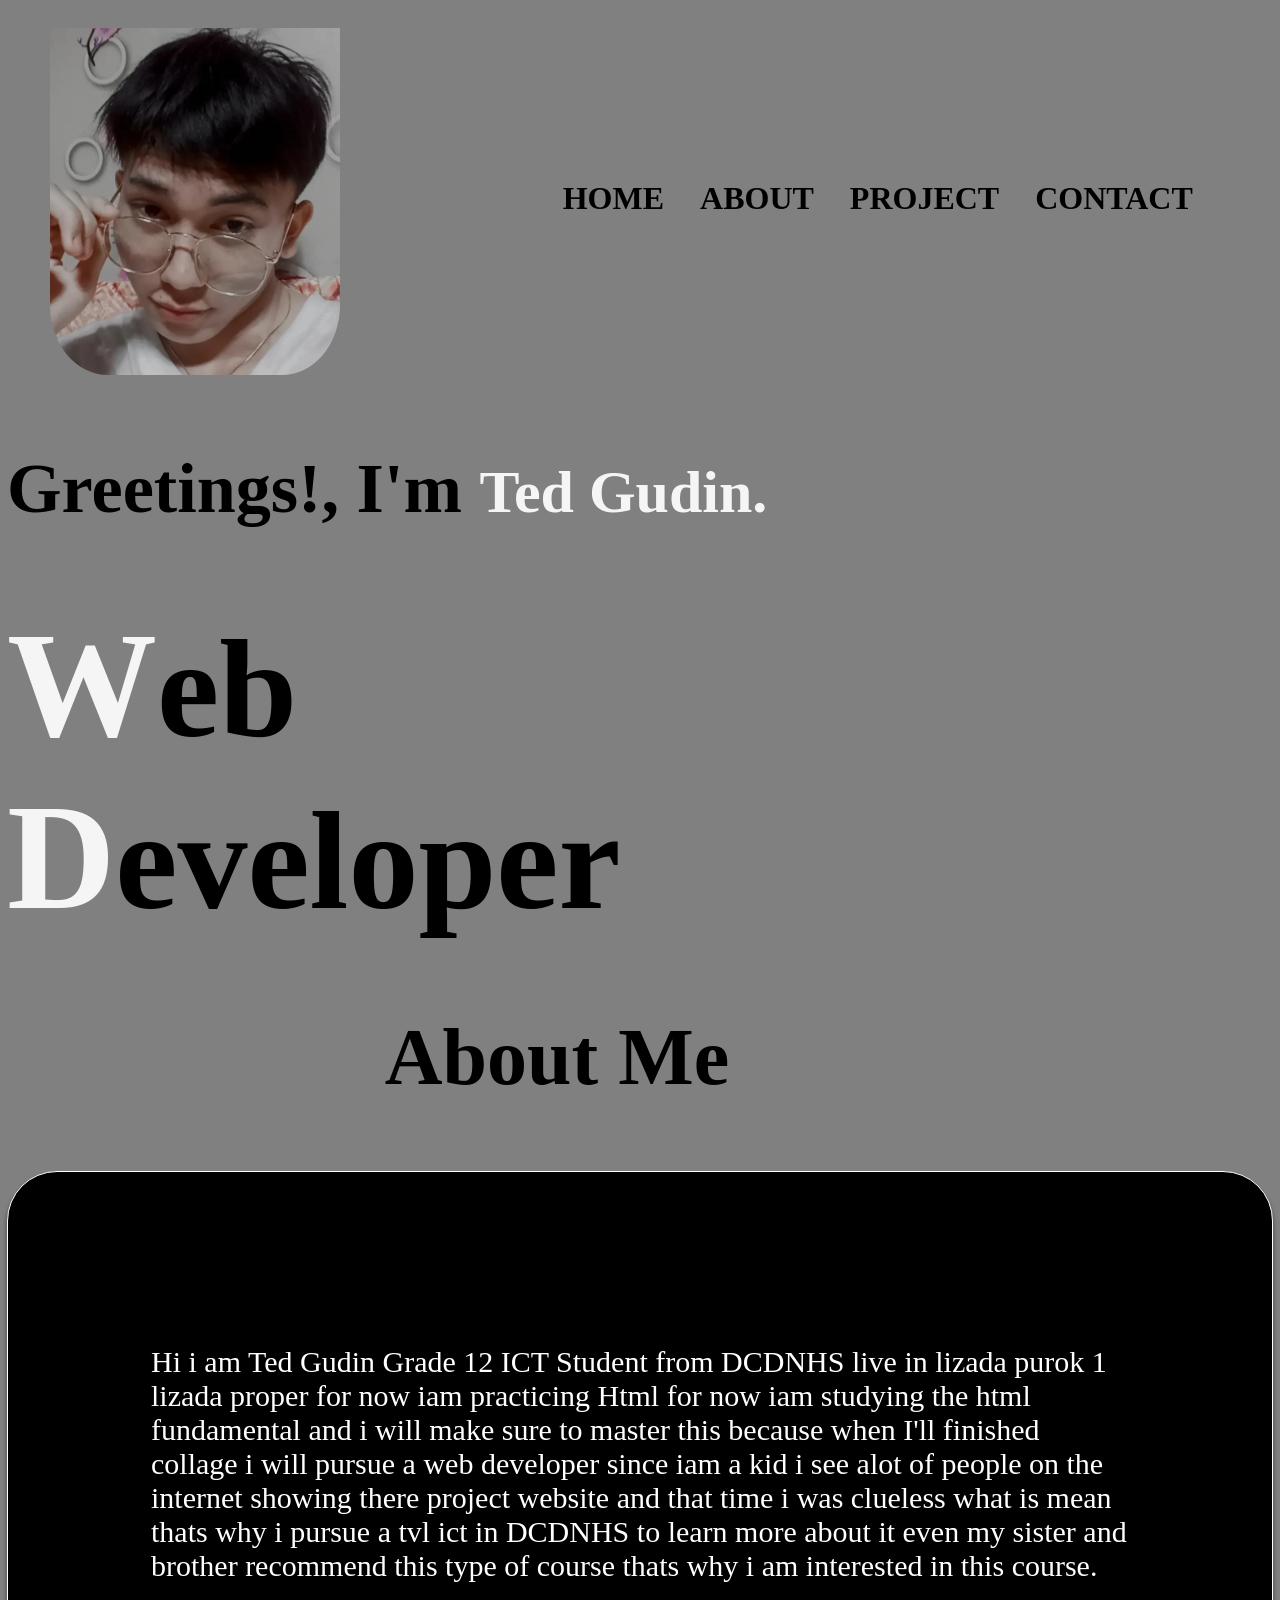
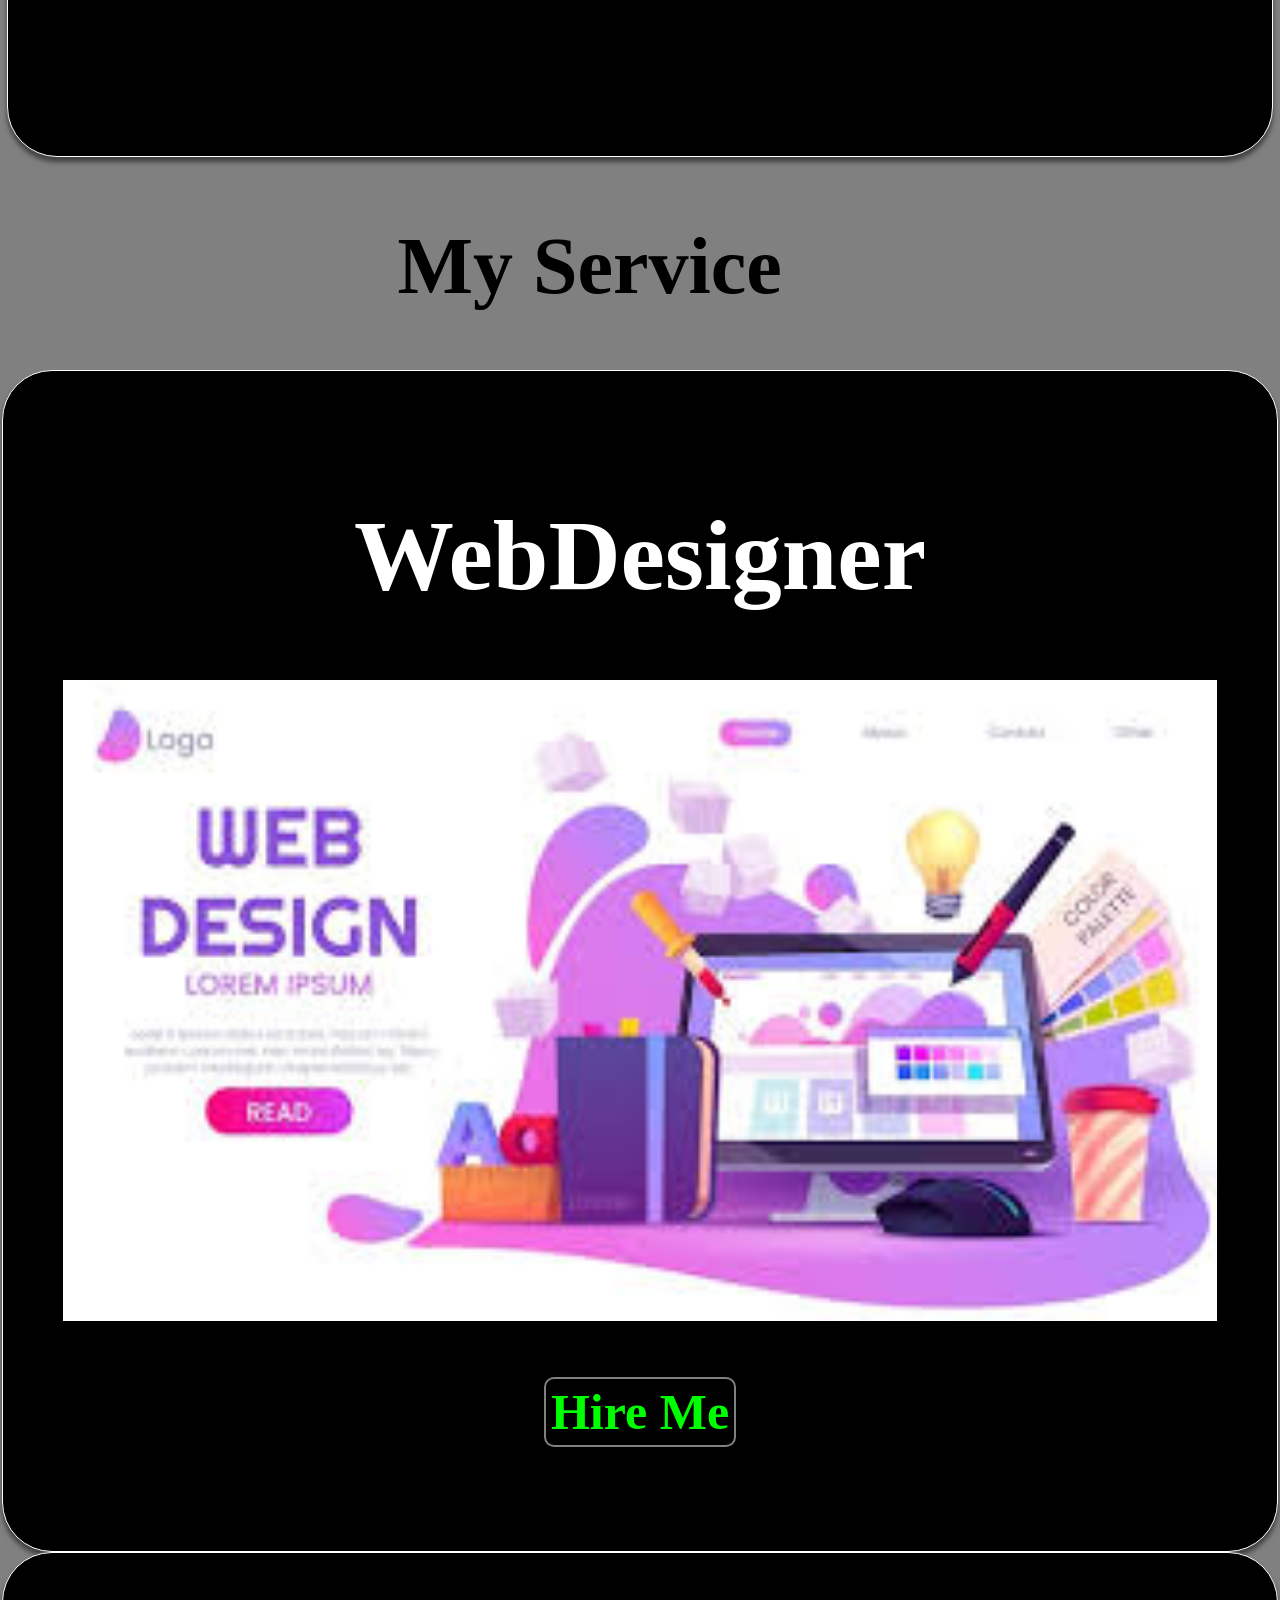
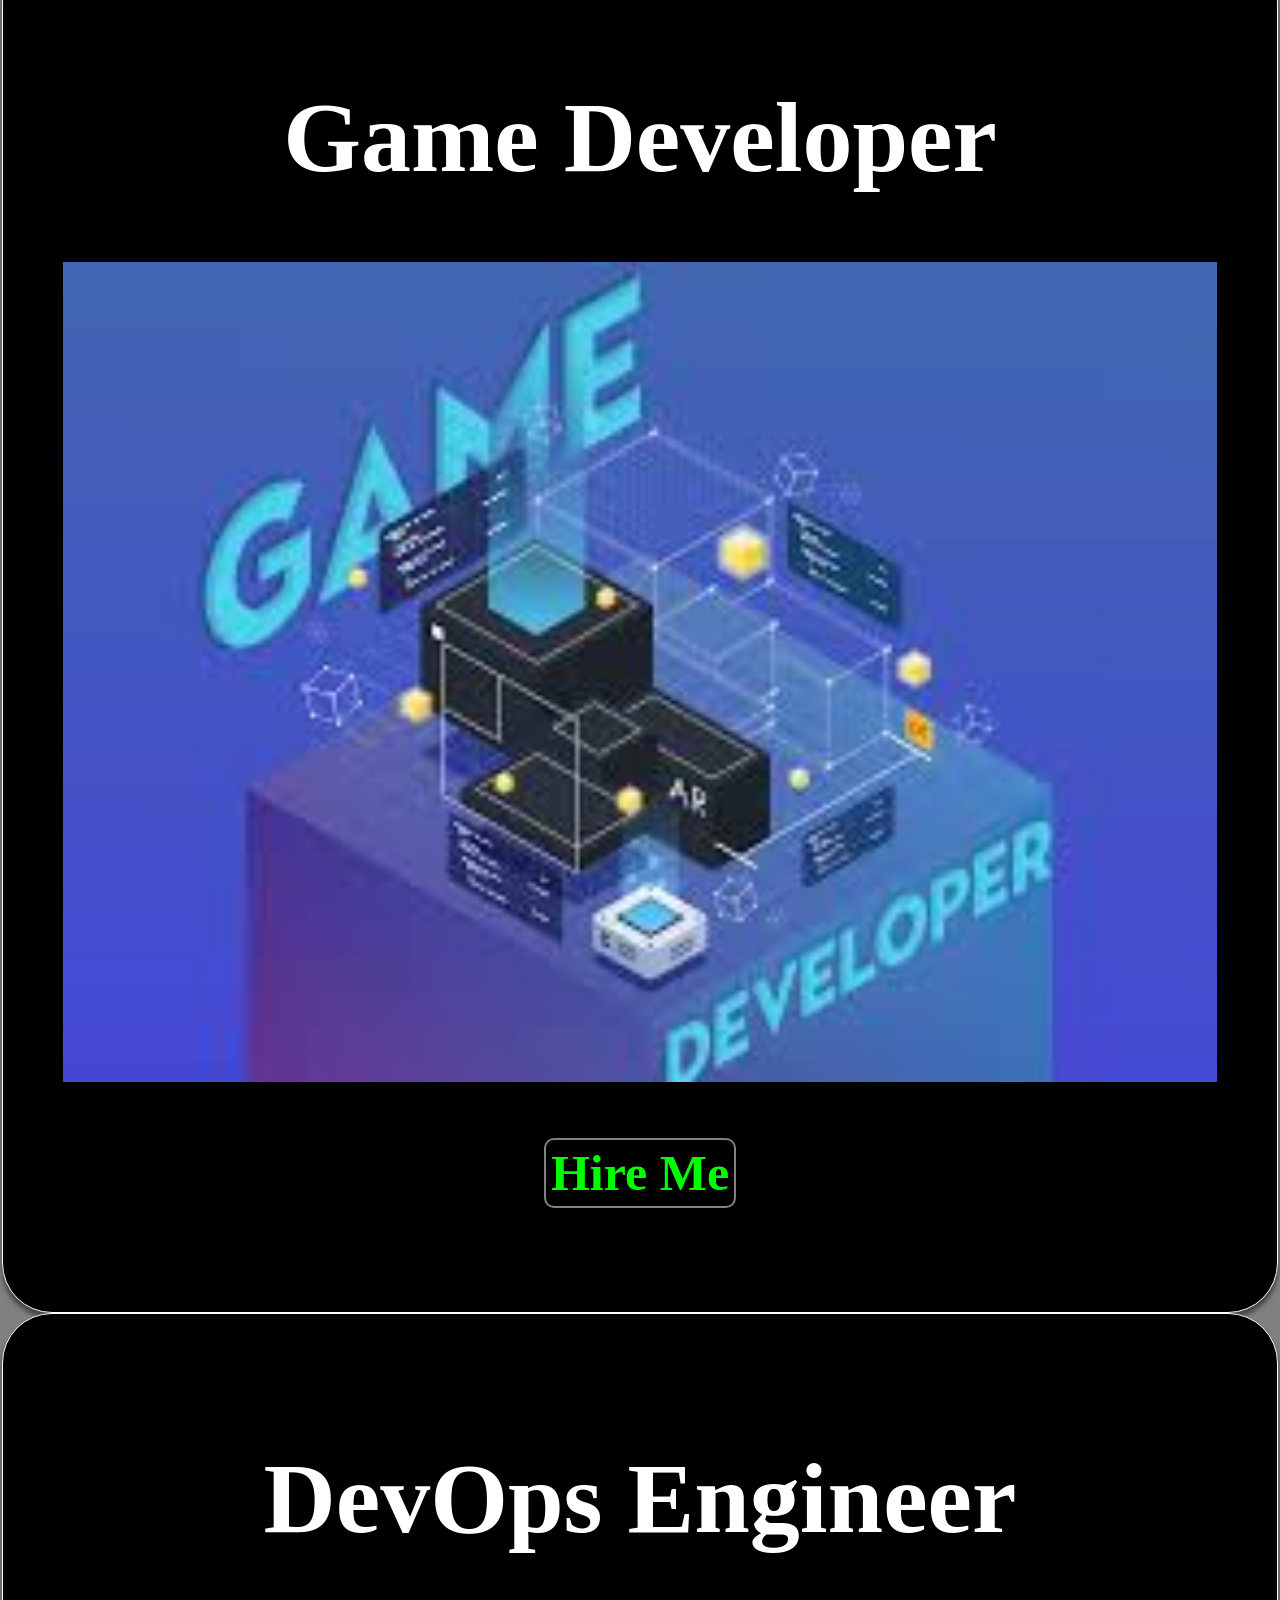
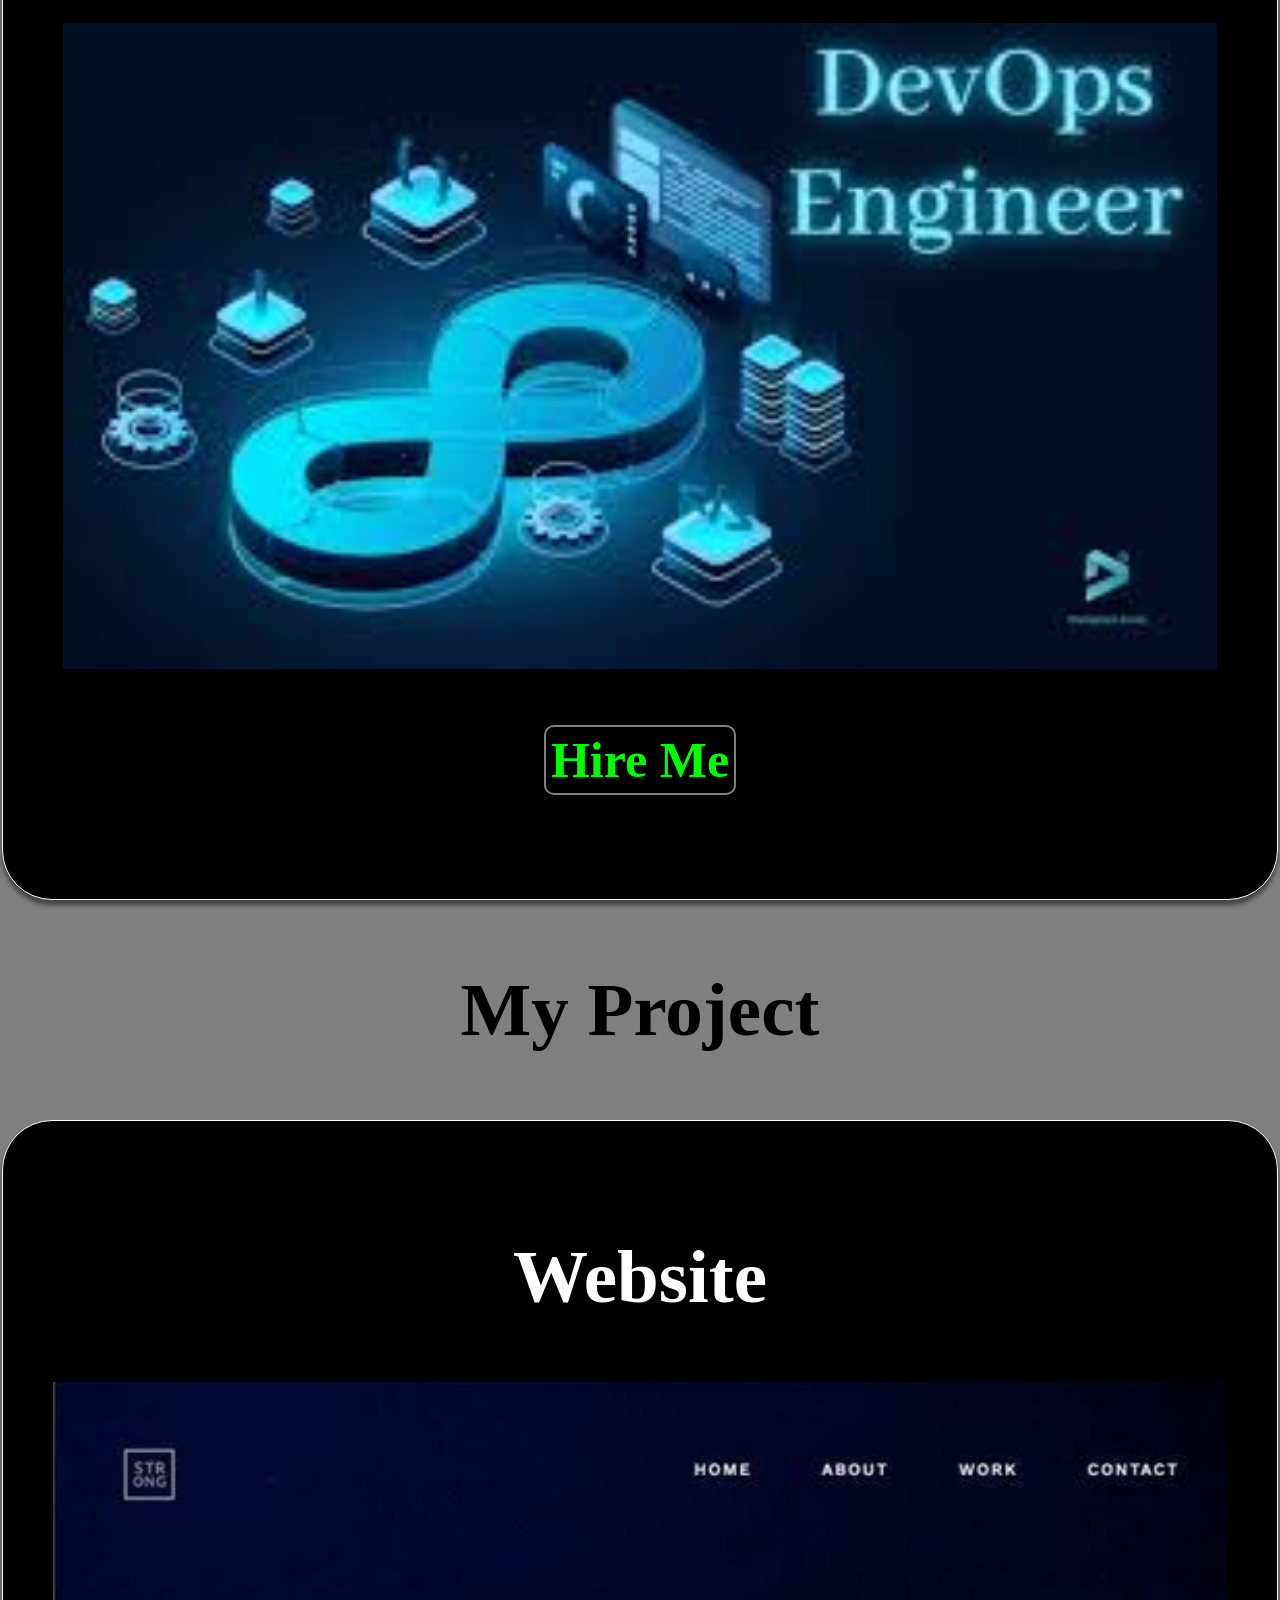
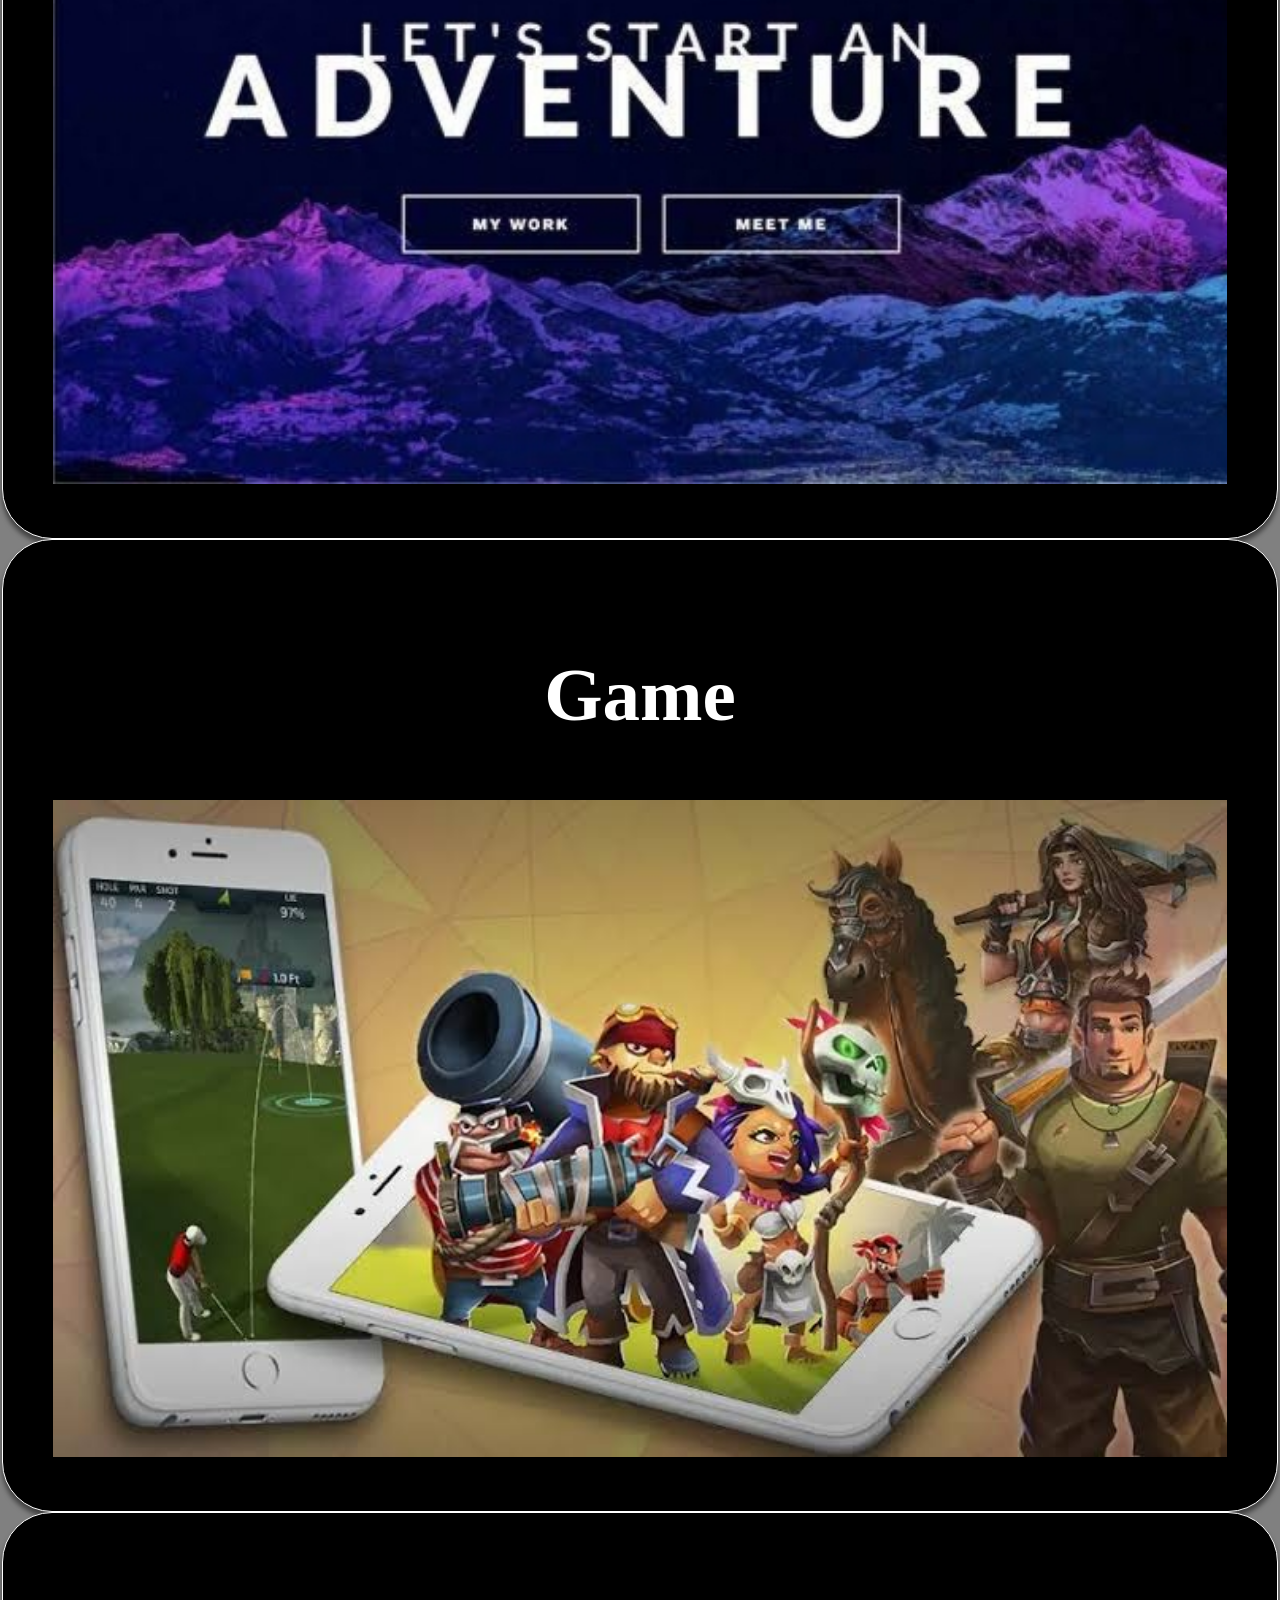
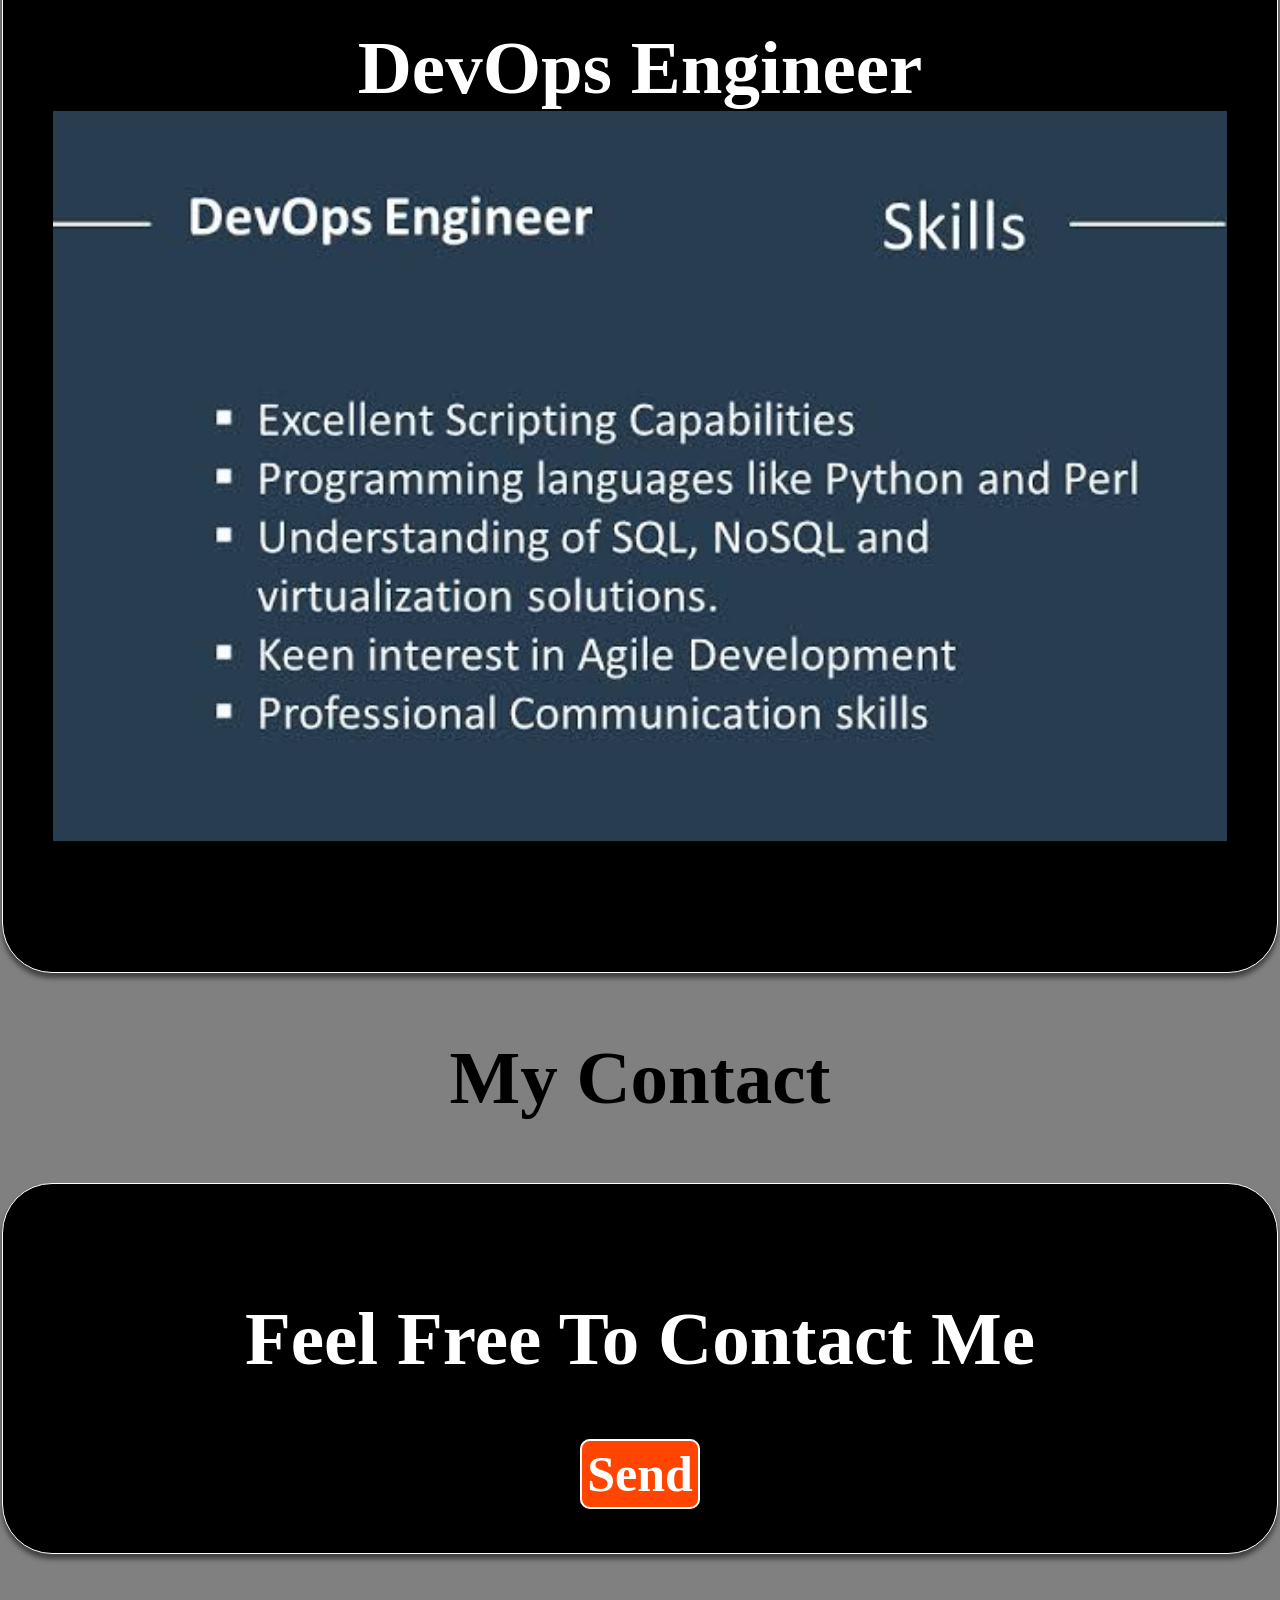
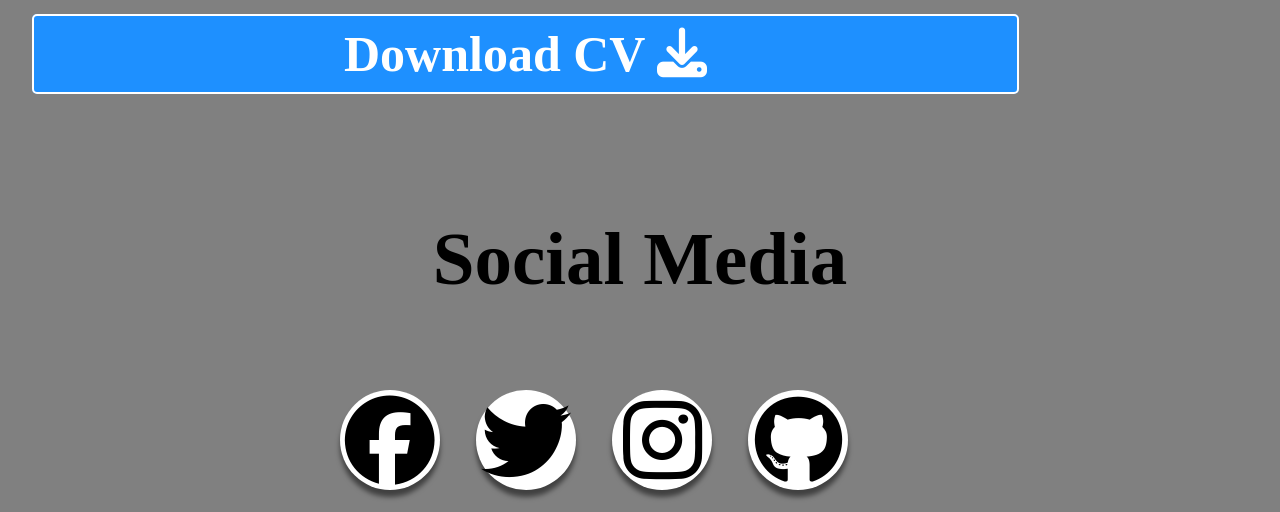
<file: index.html>
<!DOCTYPE html>
<html lang="en">
<head>
    <meta charset="UTF-8">
    <meta name="viewport" content="width=device-width, initial-scale=1.0"/>
    <title>Page title</title>
        <link rel="stylesheet" href="css/global.css">   
        <link rel="stylesheet" href="https://cdnjs.cloudflare.com/ajax/libs/font-awesome/6.5.1/css/all.min.css" integrity="sha512-DTOQO9RWCH3ppGqcWaEA1BIZOC6xxalwEsw9c2QQeAIftl+Vegovlnee1c9QX4TctnWMn13TZye+giMm8e2LwA==" crossorigin="anonymous" referrerpolicy="no-referrer" />
</head>
<body>       
    <header>
    <div class="main">
        <div class="navbar">
            <img src="images/Pro.png" class="logo">

            <ul>
                <li><a href="#">HOME</a></li>
                <li><a href="#">ABOUT </a></li>
                <li><a href="#">PROJECT</a></li>                
                <li><a href="#">CONTACT</a></li>
            </ul>
        </div>
       </header>
    <div class="Name">
        <h3>Greetings!, I'm <span>Ted Gudin.</span></h3>
        <div class="webdev">
            <span id="W"><b>W</b></span><b>eb</b>
            <br>
            <span id="D"><b>D</b></span><b>eveloper</b>
        </div>
    </div>
             <!------- About Me -------->
     <div class="tag0">
         <h1>About Me</h1>
     </div>
     <div class="box1">        
         <p>
             Hi i am Ted Gudin Grade 12 ICT Student from DCDNHS live in lizada 
             purok 1 lizada proper for now iam practicing Html for now iam studying 
             the html fundamental and i will make sure to master this because when 
             I'll finished collage i will pursue a web developer since iam a kid i see alot of people on 
             the internet showing there project website and that time
             i was clueless what is mean thats why i pursue a tvl ict in DCDNHS to learn more about it even 
             my sister and brother recommend this type of course thats why i am interested in this course. </p>
        </p>       
     </div>
     <!-------------- Service ------------->
   
     <div class="tag2">
         <h1>My Service</h1>
     </div>
   <div class="Mysrvc1">
      <h1>WebDesigner</h1>
   <img src="images/My service 1.jpeg" width="100%">
   </img>
      <p>
      <a href="mailto: tedgudin02@gmail.com" class="Hireme">
      Hire Me
      </a>
      </p>
   </div>
          <div class="Mysrvc1">
      <h1>Game Developer</h1>
   <img src="images/My Service 2.jpeg" width="100%">
   </img>
      <p>
      <a href="mailto: tedgudin02@gmail.com" class="Hireme">
      Hire Me
      </a>
      </p>
          </div>
         <div class="Mysrvc1">
      <h1>DevOps Engineer</h1>
   <img src="images/My Service3.jpeg" width="100%">
   </img>
      <p>
      <a href="mailto: tedgudin02@gmail.com" class="Hireme">
      Hire Me
      </a>
      </p>
          </div>
    <!-------My Projects------------>
    
     <div class="tag3">
         <h2>My Project</h2>
     </div>
      <div class="Project1">
      <h2>Website</h2>
   <img src="images/Project1.jpg" width="100%">
   </img>
      </div>
            <div class="Project1">
      <h2>Game</h2>
   <img src="images/Project2.jpeg" width="100%">
   </img>
      </div>
            <div class="Project1">
      <h2>DevOps Engineer</h12>
   <img src="images/Project3.jpg" width="100%">
   </img>
      </div>
            <!-- My Contact -->
     <h2>My Contact</h2>
    <div class="Email">                          
     <form action="?" method="POST"></form>
            <h2>Feel Free To Contact Me</h2>      
       <a href="mailto: email" class="button">Send</a>
         </form>
     </div>
      <a href="My CV.pdf" download='My Cv'class="download-btn">Download CV
        <i class="fa fa-download"></i>
    </a>                    
            <div class="tag4">
          <h2>Social Media</h2>
      </div>
       <div class="social-menu">  
  <ul>
    <li><a href="https://www.facebook.com/ted.gudin.73?mibextid=ZbWKwL"><i class="fa-brands fa-facebook"></i></a></li>
    <li><a href="https://x.com/Kyuu68876066472?t=c2GV3lzaUkeCS1MbdydN8A&s=09"><i class="fa-brands fa-twitter"></i></a></li>    
    <li><a href="https://www.instagram.com/tedalcazaren?igsh=ZGNjOWZkYTE3MQ=="><i class="fa-brands fa-instagram"></i></a></li>
    <li><a href="https://github.com/TedGudin"><i class="fa-brands fa-github"></i></a></li>
  </ul>
          </div>
            
</body>
</html>
 

</html>
</file>
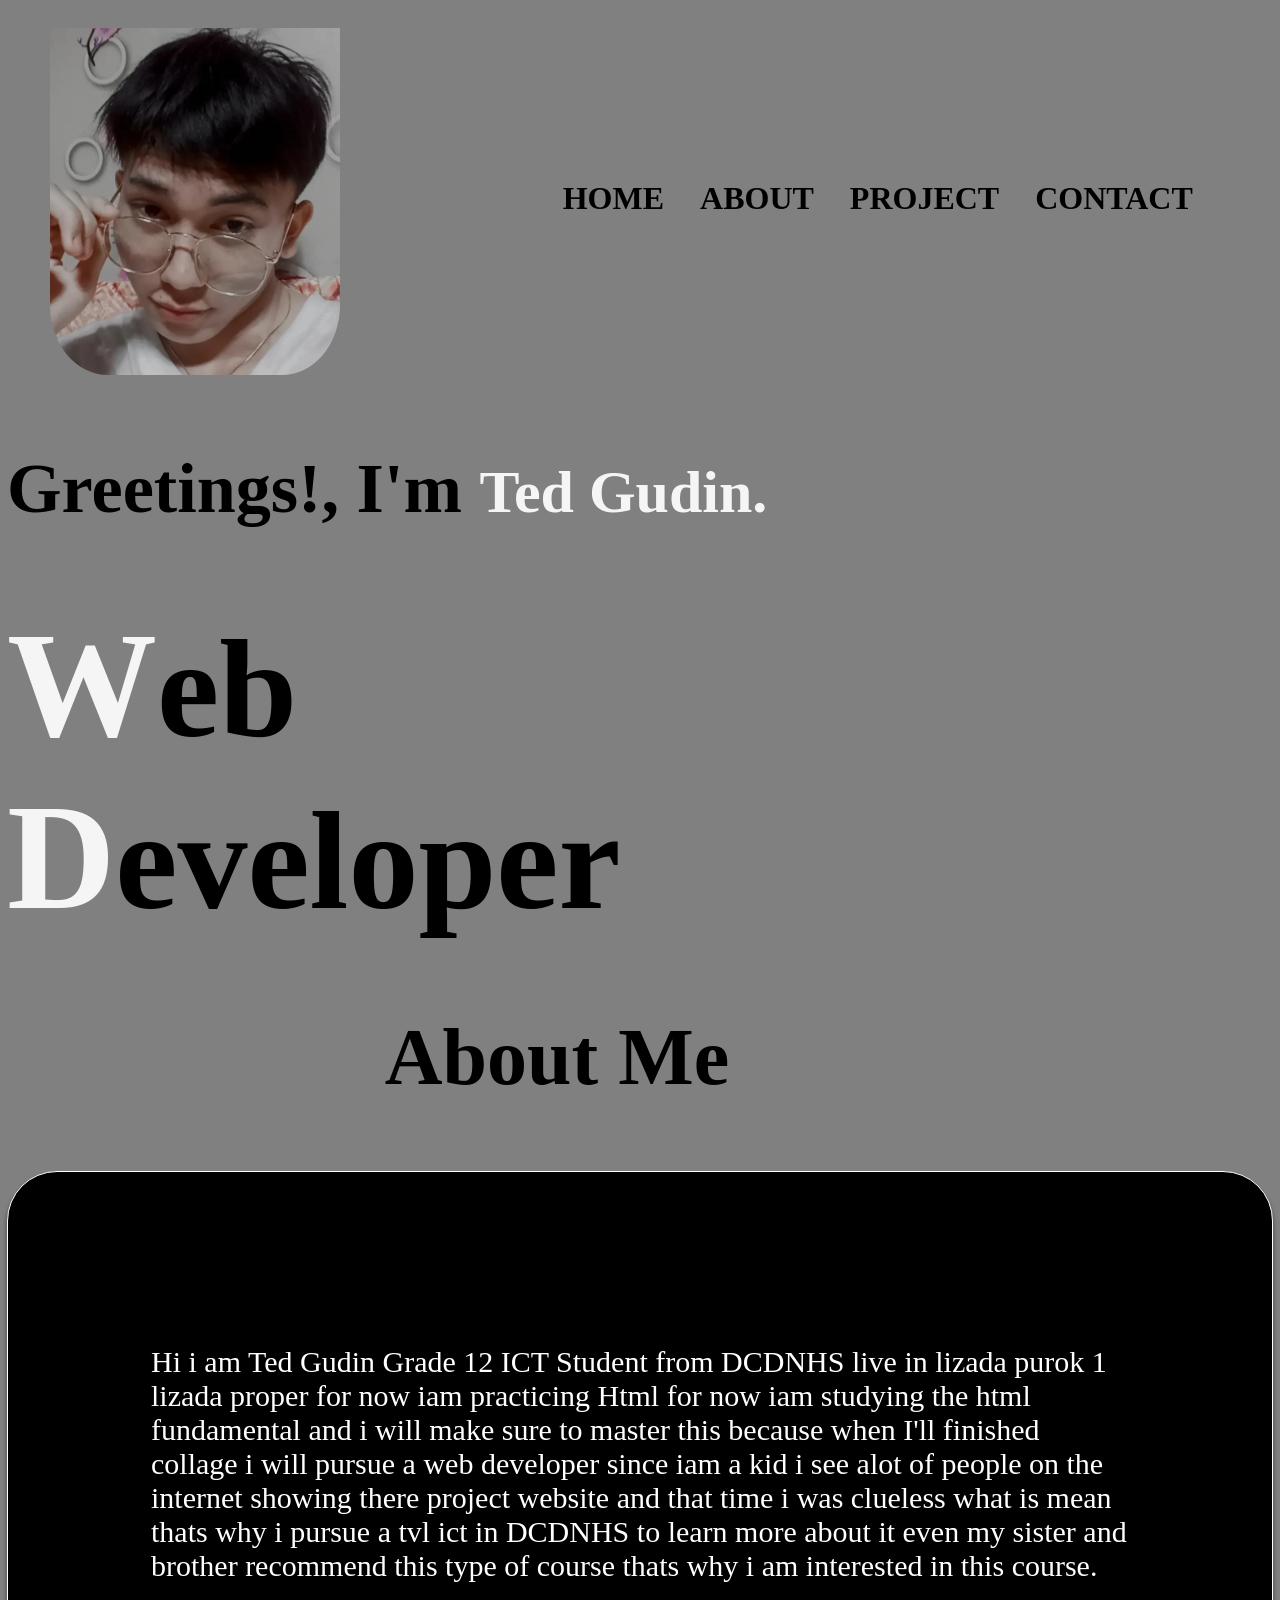
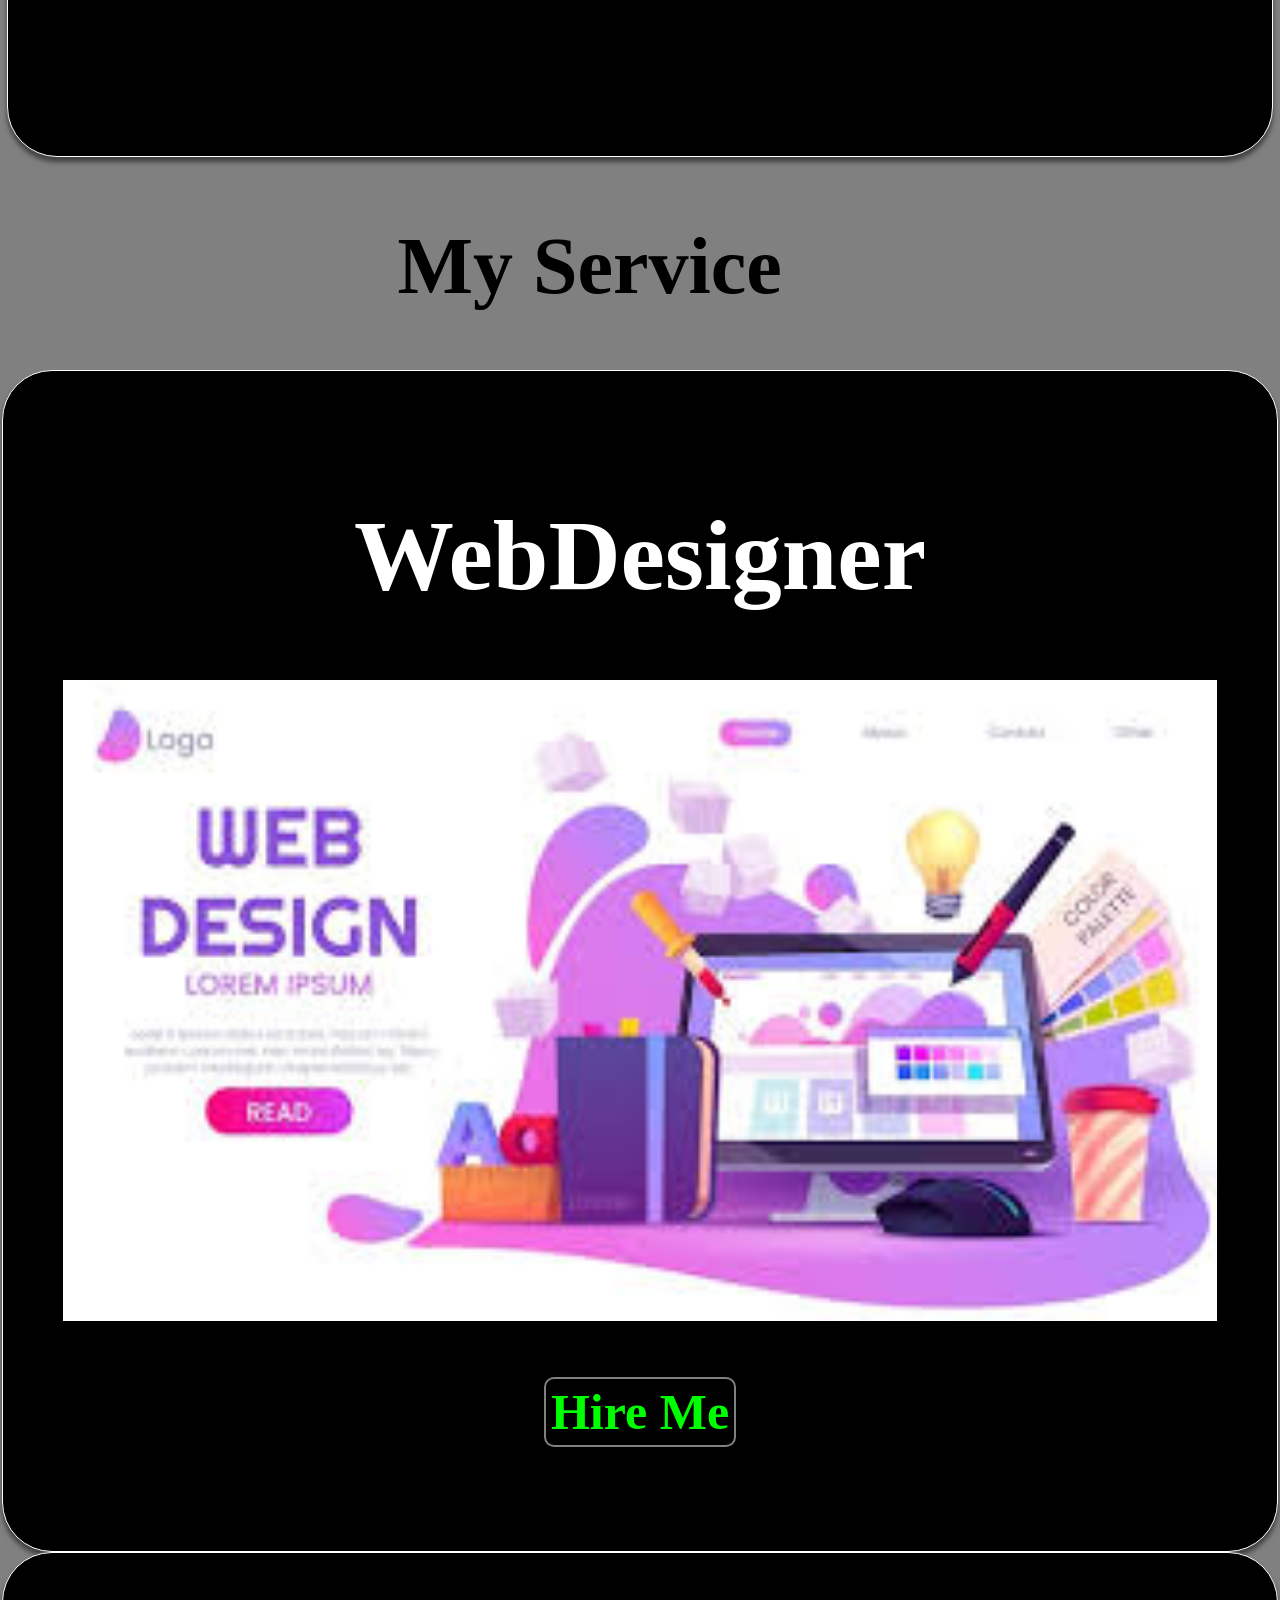
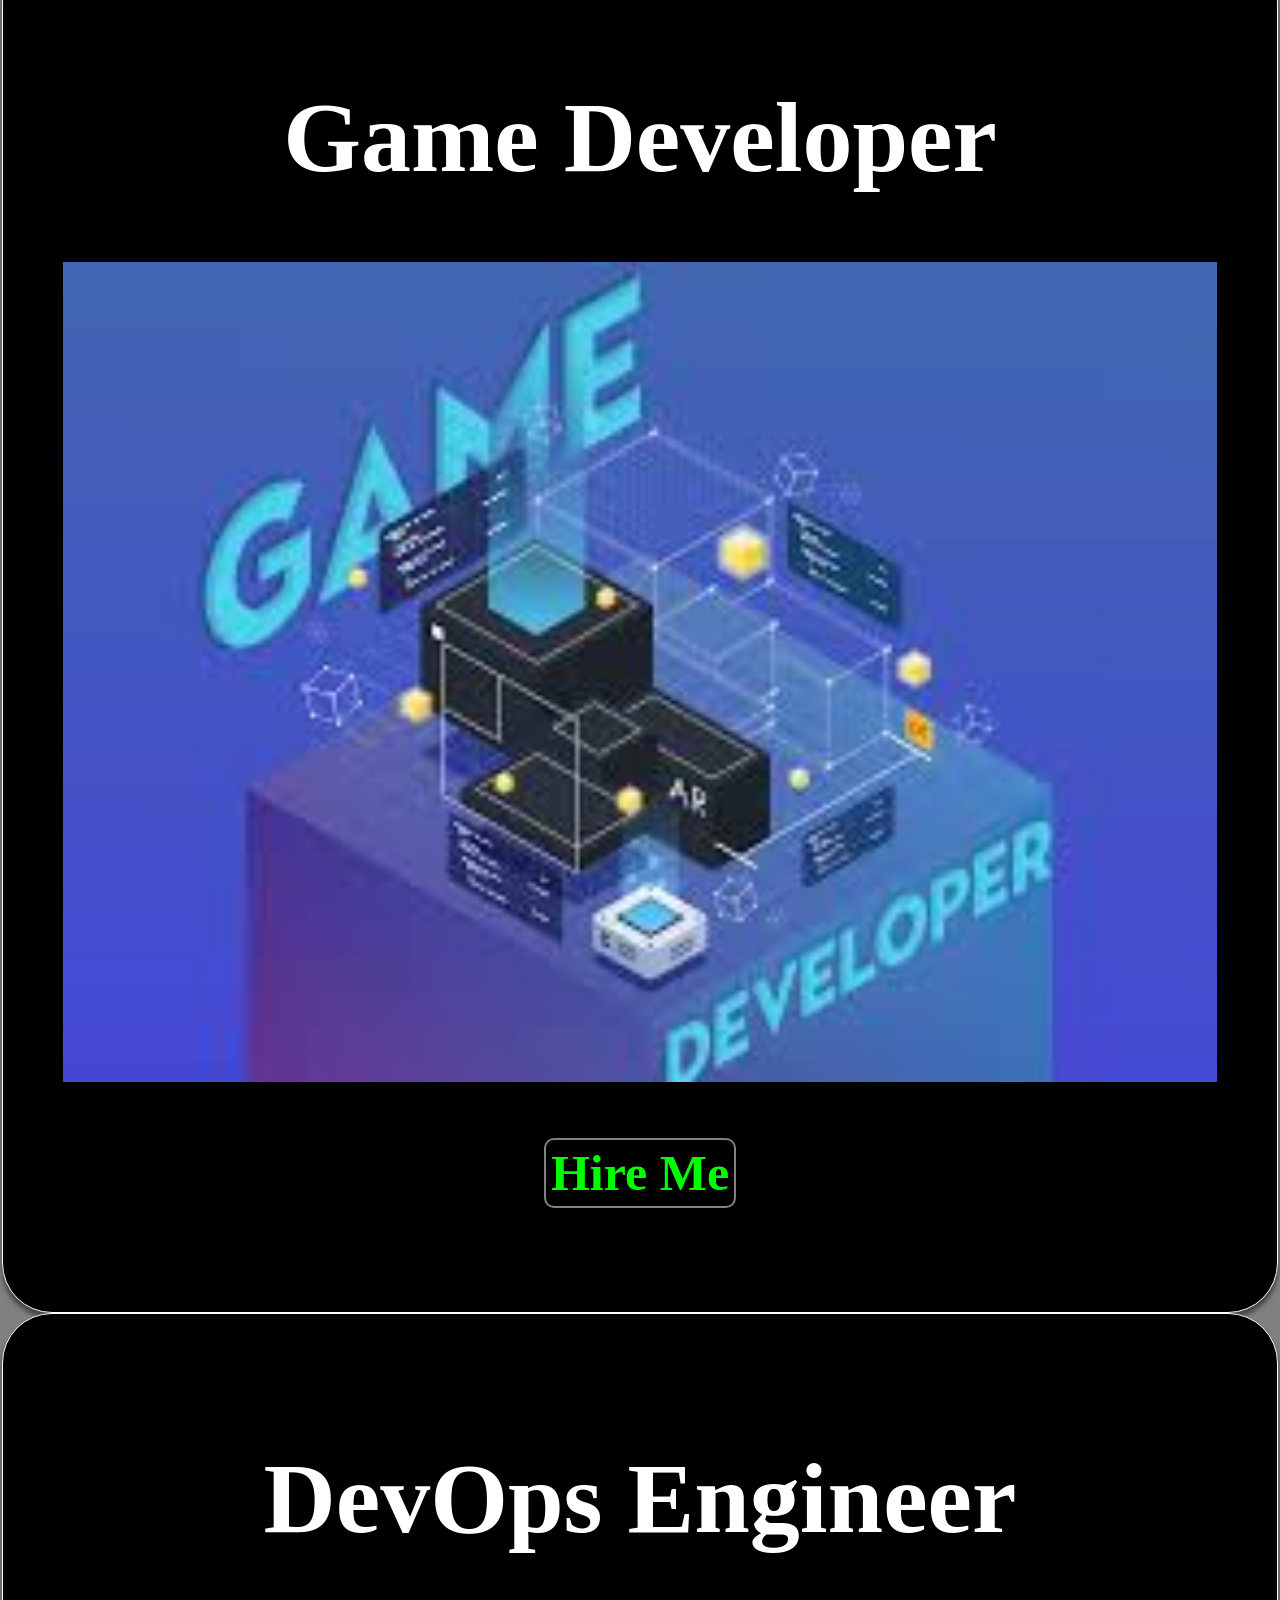
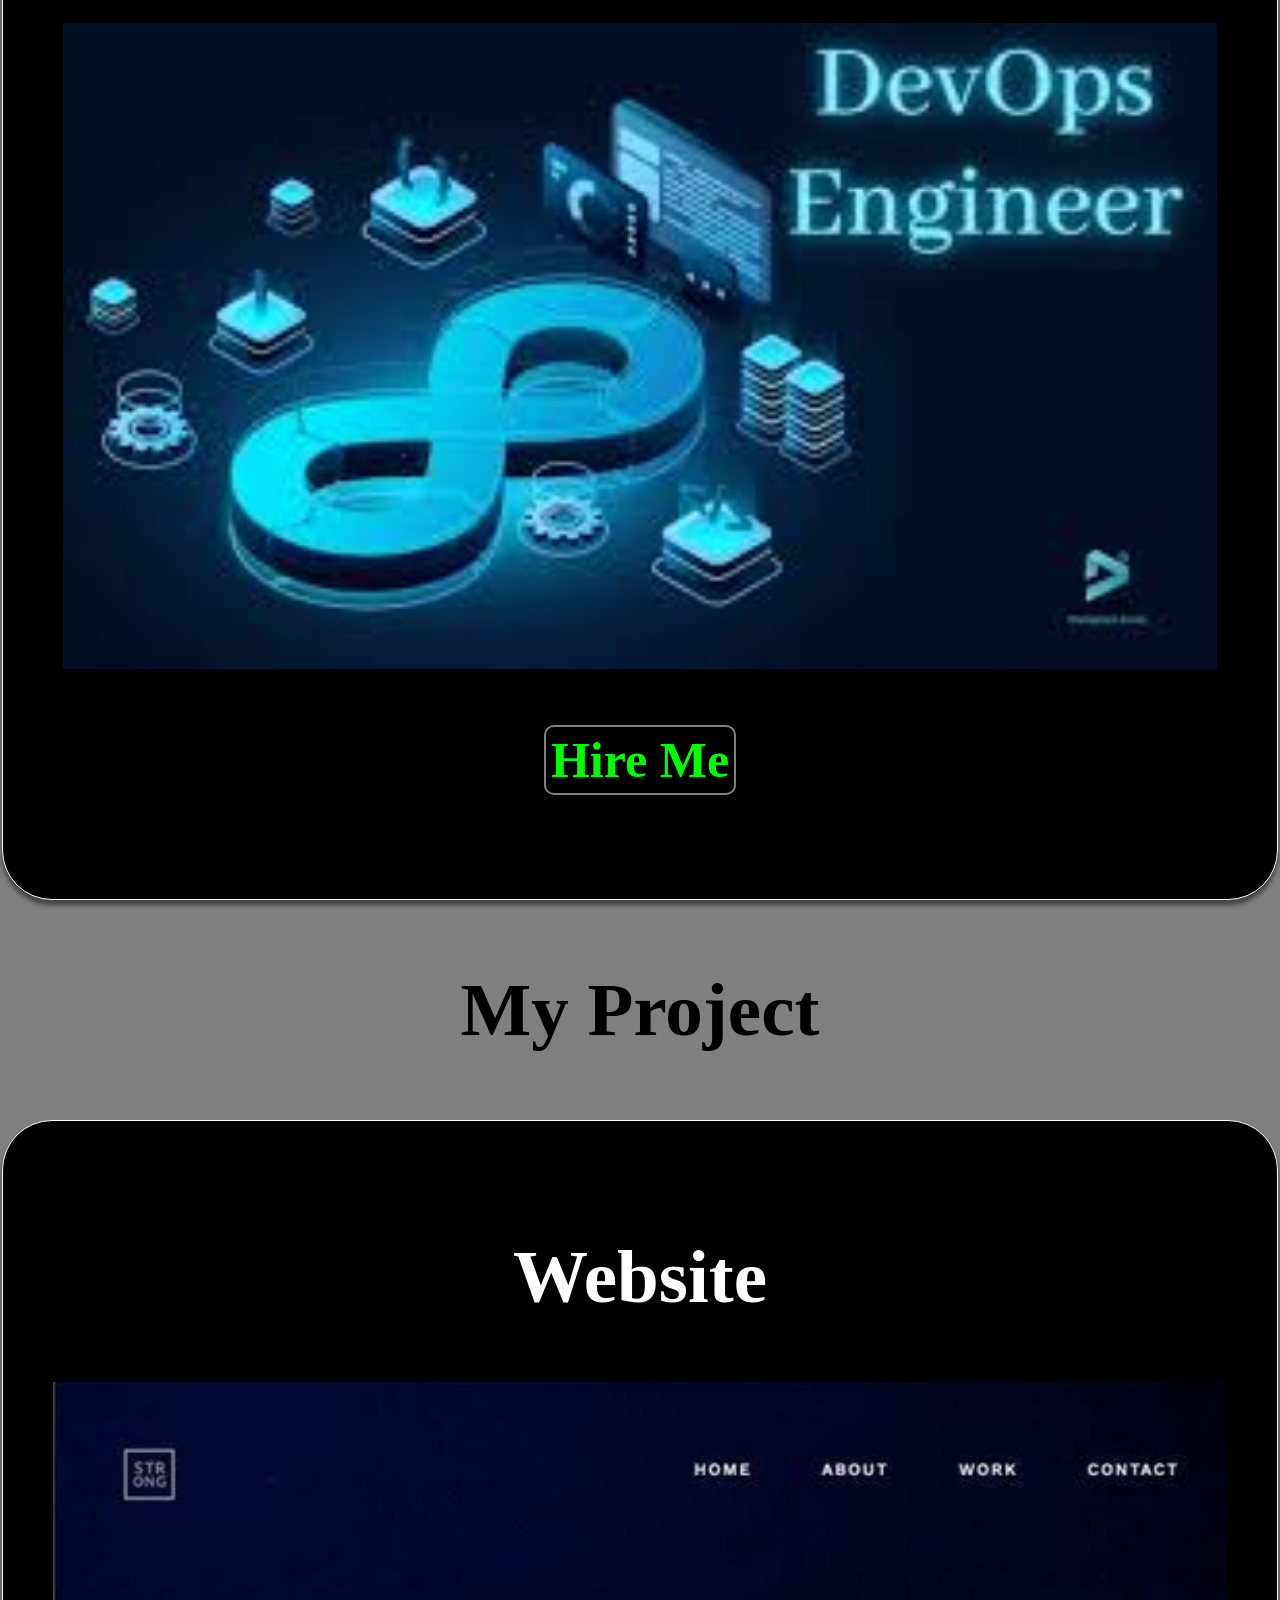
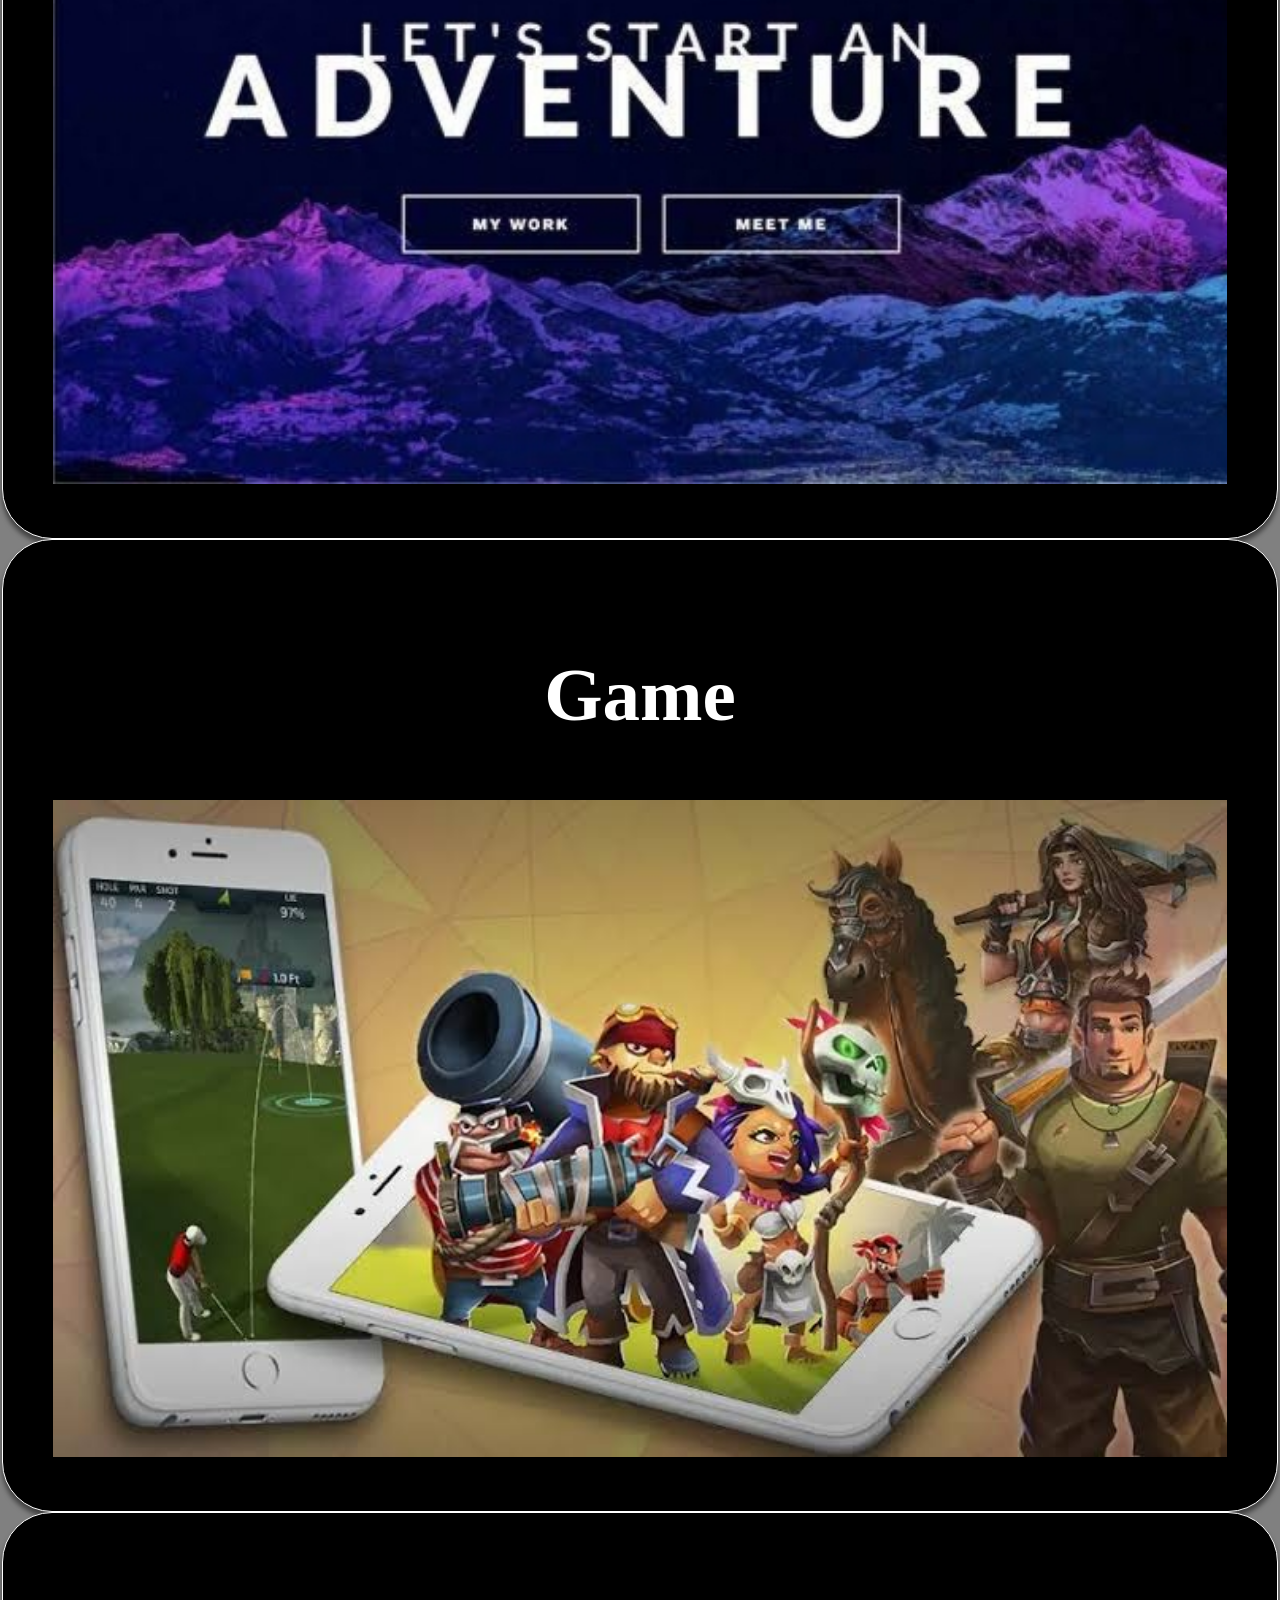
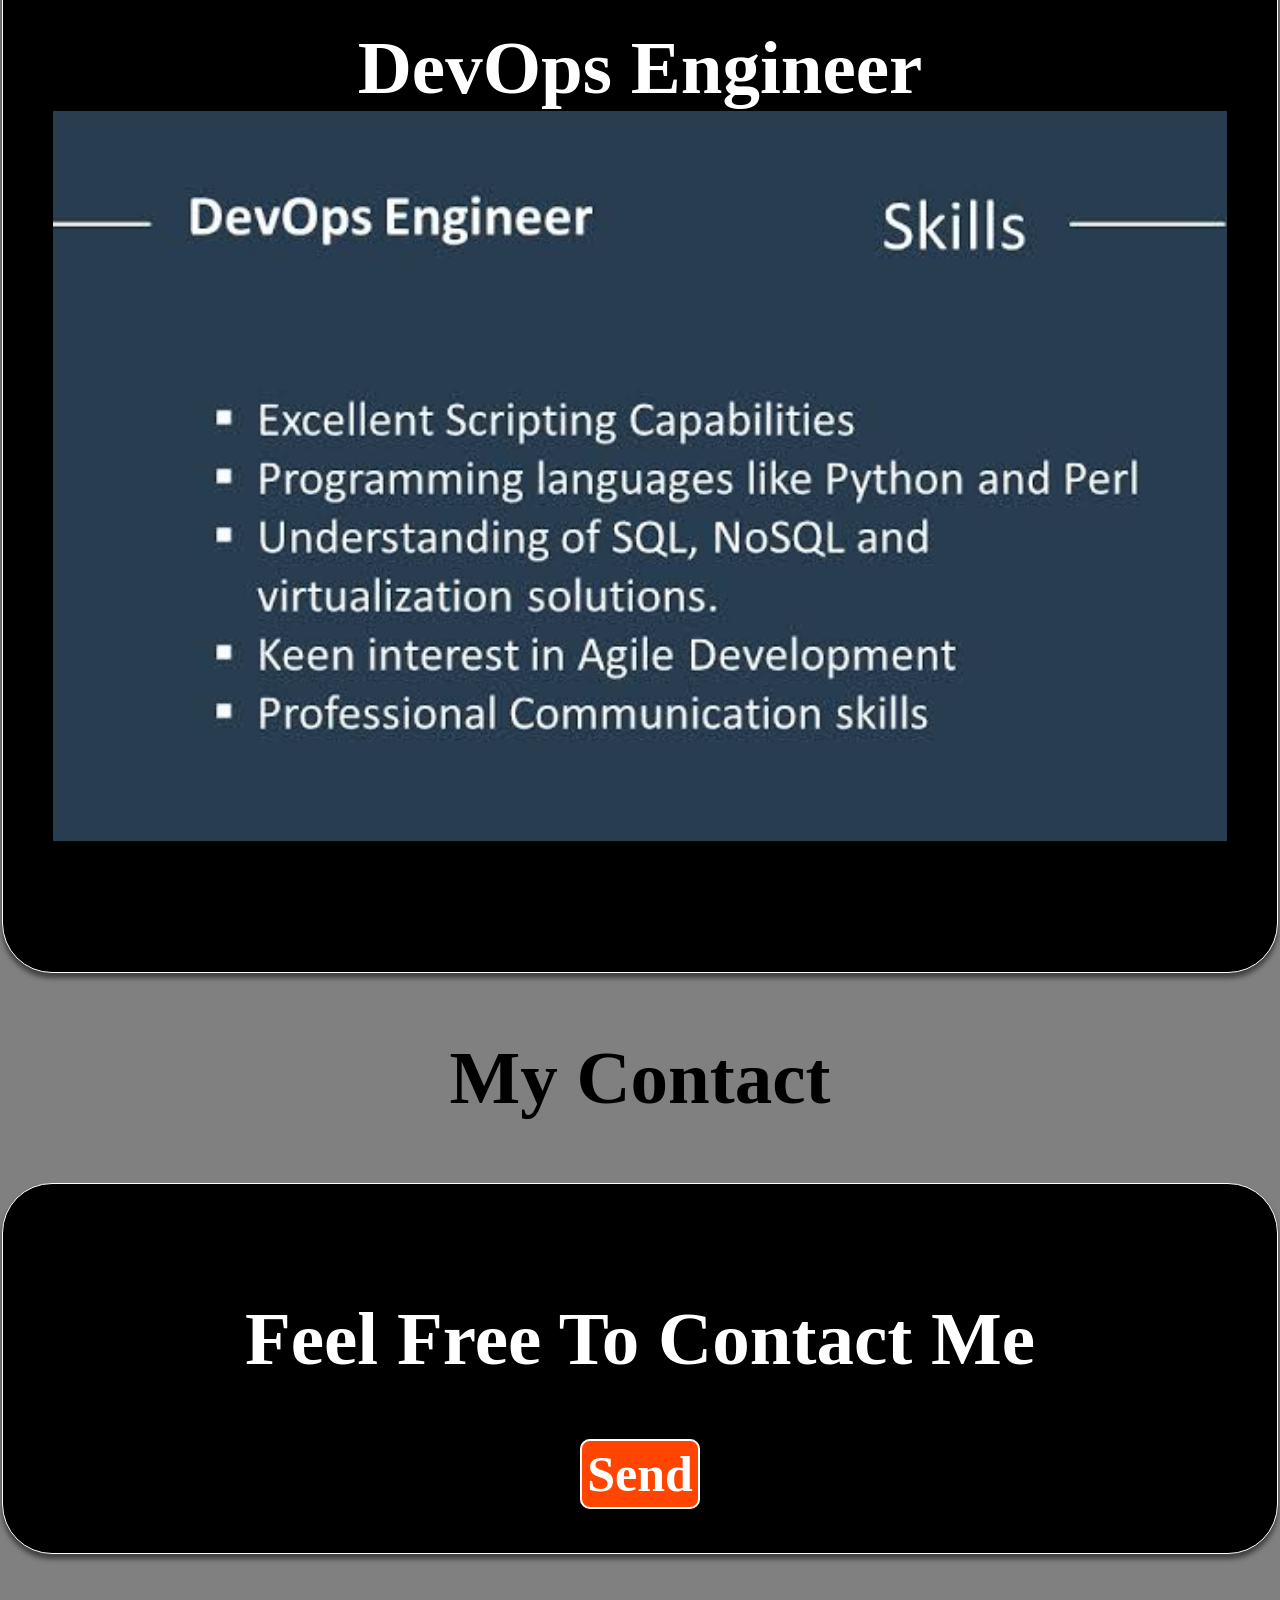
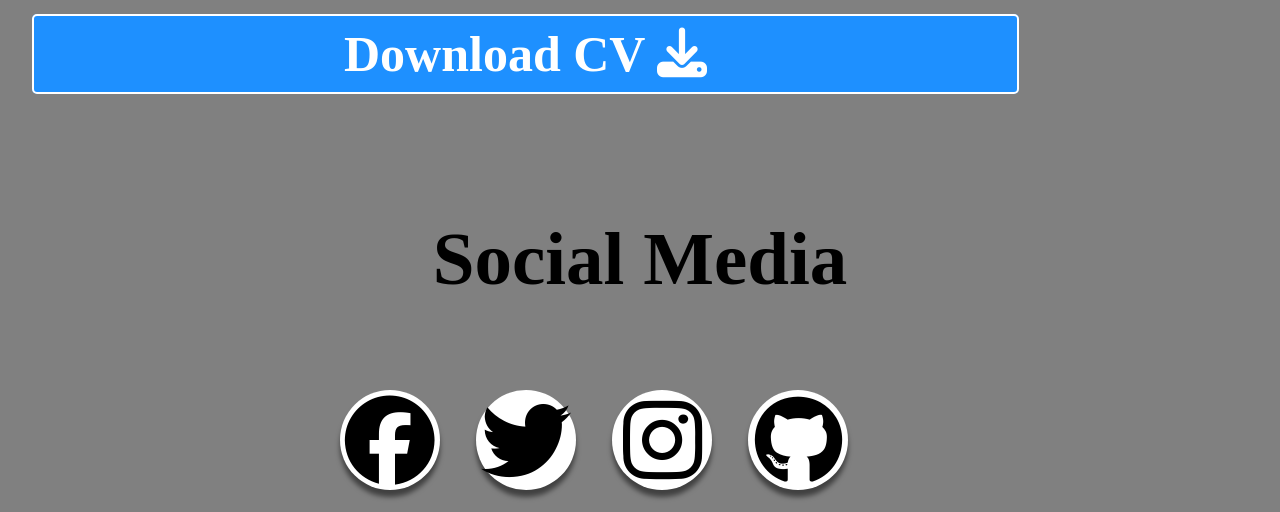
<file: home.html>
<!DOCTYPE html>
<html lang="en">
<head>
    <meta charset="UTF-8">
    <title>Page title</title>
        <link rel="stylesheet" href="css/global.css">   
        <link rel="stylesheet" href="https://cdnjs.cloudflare.com/ajax/libs/font-awesome/6.5.1/css/all.min.css" integrity="sha512-DTOQO9RWCH3ppGqcWaEA1BIZOC6xxalwEsw9c2QQeAIftl+Vegovlnee1c9QX4TctnWMn13TZye+giMm8e2LwA==" crossorigin="anonymous" referrerpolicy="no-referrer" />
</head>
<body>       
    <header>
    <div class="main">
        <div class="navbar">
            <img src="images/Pro.png" class="logo">

            <ul>
                <li><a href="#">HOME</a></li>
                <li><a href="#">ABOUT </a></li>
                <li><a href="#">PROJECT</a></li>                
                <li><a href="#">CONTACT</a></li>
            </ul>
        </div>
       </header>
    <div class="Name">
        <h3>Greetings!, I'm <span>Ted Gudin.</span></h3>
        <div class="webdev">
            <span id="W"><b>W</b></span><b>eb</b>
            <br>
            <span id="D"><b>D</b></span><b>eveloper</b>
        </div>
    </div>
             <!------- About Me -------->
     <div class="tag0">
         <h1>About Me</h1>
     </div>
     <div class="box1">        
         <p>
             Hi i am Ted Gudin Grade 12 ICT Student from DCDNHS live in lizada 
             purok 1 lizada proper for now iam practicing Html for now iam studying 
             the html fundamental and i will make sure to master this because when 
             I'll finished collage i will pursue a web developer since iam a kid i see alot of people on 
             the internet showing there project website and that time
             i was clueless what is mean thats why i pursue a tvl ict in DCDNHS to learn more about it even 
             my sister and brother recommend this type of course thats why i am interested in this course. </p>
        </p>       
     </div>
     <!-------------- Service ------------->
   
     <div class="tag2">
         <h1>My Service</h1>
     </div>
   <div class="Mysrvc1">
      <h1>WebDesigner</h1>
   <img src="images/My service 1.jpeg" width="100%">
   </img>
      <p>
      <a href="mailto: tedgudin02@gmail.com" class="Hireme">
      Hire Me
      </a>
      </p>
   </div>
          <div class="Mysrvc1">
      <h1>Game Developer</h1>
   <img src="images/My Service 2.jpeg" width="100%">
   </img>
      <p>
      <a href="mailto: tedgudin02@gmail.com" class="Hireme">
      Hire Me
      </a>
      </p>
          </div>
         <div class="Mysrvc1">
      <h1>DevOps Engineer</h1>
   <img src="images/My Service3.jpeg" width="100%">
   </img>
      <p>
      <a href="mailto: tedgudin02@gmail.com" class="Hireme">
      Hire Me
      </a>
      </p>
          </div>
    <!-------My Projects------------>
    
     <div class="tag3">
         <h2>My Project</h2>
     </div>
      <div class="Project1">
      <h2>Website</h2>
   <img src="images/Project1.jpg" width="100%">
   </img>
      </div>
            <div class="Project1">
      <h2>Game</h2>
   <img src="images/Project2.jpeg" width="100%">
   </img>
      </div>
            <div class="Project1">
      <h2>DevOps Engineer</h12>
   <img src="images/Project3.jpg" width="100%">
   </img>
      </div>
            <!-- My Contact -->
     <h2>My Contact</h2>
    <div class="Email">                          
     <form action="?" method="POST"></form>
            <h2>Feel Free To Contact Me</h2>      
       <a href="mailto: email" class="button">Send</a>
         </form>
     </div>
      <a href="My CV.pdf" download='My Cv'class="download-btn">Download CV
        <i class="fa fa-download"></i>
    </a>                    
            <div class="tag4">
          <h2>Social Media</h2>
      </div>
       <div class="social-menu">  
  <ul>
    <li><a href="https://www.facebook.com/ted.gudin.73?mibextid=ZbWKwL"><i class="fa-brands fa-facebook"></i></a></li>
    <li><a href="https://x.com/Kyuu68876066472?t=c2GV3lzaUkeCS1MbdydN8A&s=09"><i class="fa-brands fa-twitter"></i></a></li>    
    <li><a href="https://www.instagram.com/tedalcazaren?igsh=ZGNjOWZkYTE3MQ=="><i class="fa-brands fa-instagram"></i></a></li>
    <li><a href="https://github.com/TedGudin"><i class="fa-brands fa-github"></i></a></li>
  </ul>
          </div>
            
</body>
</html>
 

</html>
</file>
<file: css/global.css>
body {
    margin: 0px;
    color: black;
    background-color: gray;
    background-attachment: fixed;
    background-size: cover;
    background-repeat: no-repeat;

}  

header {
    padding: 1px;
    width: 100%;
}

.navbar{
    width: 89%;
    display: flex;
    margin: auto;
    padding: 15px 0;
    align-items: center;
    justify-content: space-between;
}

.navbar .logo{
    width: 160px;
    cursor: pointer;
    margin-top: -3%;
    margin-left: -2%;
    align-items: center;
    border-bottom-right-radius: 20%;
    border-bottom-left-radius: 20%;
}

ul{
    margin-top: -4%;
}

ul li{
    list-style: none;
    display: inline-block;
    padding: 10px 16px;
}

ul li a{
    font-size: 18px;
    font-weight: bold;
    text-decoration: none;
    color: black;
    margin-top: -3%;
    transition: .4s ease;

}

ul li a:hover{
    color: rgb(230,104,59);
}


span {
    color:whitesmoke;
    font-size: 20pt;
}

.Name {
    margin: 15px;
    font-size: 20pt;
}

.webdev {
    font-size: 50pt;
}

#W, #D {
    font-size: 50pt;
}

              /* About me */

.tag0 {
    padding: 5px 25%;
    color: black;
    font-size: 20px;
    font-weight: 600;
}


.box1 {
   Padding: 50px;
   Margin: 5px;
   Color: white;
   Background: black;
   Border: 1px solid white;
   Border-radius: 50px;
   box-shadow: 0 5px 5px rgba(0,0,0,0.5);
   transition: ease 0.3s;
}

.box1:active {
   border: 3px solid black;
   transform: translateY(-15px);
   background: bisque;
}

.box1:hover {
   border: 3px solid white;
   transform: translateY(-15px);
   background: #cf8e00;
}

              /* My Service*/

.tag2 {
    padding: 5px 22%;
    color: black;
    font-size: 20px;
    font-weight: 600;
}

.Mysrvc1 {
   padding: 20px;
   border: 1px solid white;
   border-radius: 50px;
   color: white;
   font-weight: bold;
   text-decoration: none;
   background: black;
   Text-align: center;
   transition: ease 0.3s;
   box-shadow: 0 5px 5px rgba(0,0,0,0.5);
}
  
.Mysrvc1:active {
   border: 3px solid black;
   transform: translateY(-15px);
   background: bisque;
}

.Mysrvc1:hover {
   border: 3px solid white;
   transform: translateY(-15px);
   background: #cf8e00;
}  
  
a {
   color: lime;
   text-decoration: none;
   font-weight: bold;
   font-size: 20px;
}

.Hireme {
   padding: 5px;
   Border: 2px solid gray;
   Border-radius: 10px;
}

              /* My Projects*/
          
.tag3 {
    padding: 5px 20%;
    color: black;
    font-size: 30px;
    font-weight: 600;
} 

.Project1 {
   padding: 50px;
   border: 1px solid white;
   border-radius: 50px;
   color: white;
   font-weight: bold;
   text-decoration: none;
   background: black;
   Text-align: center;
   transition: ease 0.3s;
   box-shadow: 0 5px 5px rgba(0,0,0,0.5);
}
  
.Project1:active {
   border: 3px solid black;
   transform: translateY(-15px);
   background: bisque;
}

.Project1:hover {
   border: 3px solid white;
   transform: translateY(-15px);
   background: #cf8e00;
} 

          /* My Contact*/
          
h2 {
  text-align: center;
  font-size: 30px;
}

.social-menu ul {
    position: absolute;
    padding: 10px 10px;
    margin: 0;
    display: flex;
}
.social-menu ul li {
    list-style: none;
    margin: 2px 2px;
}
.social-menu ul li .fa-brands {
    color: #000000;
    font-size: 25px;
    line-height: 50px;
    transition: .5s;
}
.social-menu ul li .fa:hover {
    color: #ffffff;
}
.social-menu ul li a {
    position: relative;
    display: block;
    width: 50px;
    height: 50px;
    border-radius: 50%;
    background-color: white;
    text-align: center;
    transition: 0.5s;
    transform: translate(0,0px);
    box-shadow: 0px 7px 5px rgba(0, 0, 0, 0.5);
}

.social-menu ul li a:hover {
    transform: rotate(0deg) skew(0deg) translate(0, -10px);
}
.social-menu ul li:nth-child(1) a:hover {
    background-color: #3b5999;
}
.social-menu ul li:nth-child(2) a:hover {
    background-color: #55acee;
}
.social-menu ul li:nth-child(3) a:hover {
    background-color: #e4405f;
}
.social-menu ul li:nth-child(4) a:hover {
    background-color: #cd201f;
}
.social-menu ul li:nth-child(5) a:hover {
    background-color: #0077B5;
}

.Email {
   padding: 30px;
   border: 1px solid white;
   border-radius: 50px;
   color: white;
   font-weight: bold;
   text-decoration: none;
   background: black;
   Text-align: center;
   transition: ease 0.3s;
   box-shadow: 0 5px 5px rgba(0,0,0,0.5);
    
}

.h1 {
   color: white;
   text-align: center; 
   font-size: 30px;
}

.text {
    width: 100%;
    padding: 5px;
    margin: 10px 0px;
    font-size: 18px;
    border-radius: 10px;
    outline: none;
  
}

.button {
    width: 100%;
    padding: 5px;
    border: 2px solid white;
    background-color: orangered;
    color: white;
    font-size: 18px;
    border-radius: 10px;
    margin: 5px;
    cursor: pointer;
}

.download-btn{
    background-color: DodgerBlue;
    color: white;
    padding: 10px 80px;
    font-size: 20px;
    text-decoration: none;
    border-radius:5px;
    line-height: 90px;
    text-align: center;
    margin: 30px;
    margin-top: 5px;
    border: 2px solid white;
}
.download-btn:hover {
    background-color: orangered;
  }


@media(min-width: 1024px){

/*  head */

body {
    margin: 2px;
    color: black;
    background-color: gray;
    background-attachment: fixed;
    background-size: cover;
    background-repeat: no-repeat;

}  


header {
    padding: 1px;
    width: 100%;
}

.navbar{
    width: 89%;
    display: flex;
    margin: auto;
    padding: 2px 2px;
    align-items: center;
    justify-content: space-between;
}

.navbar .logo{
    width: 290px;
    cursor: pointer;
    margin-top: 2%;
    margin-left: -2%;
    align-items: center;
    border-bottom-right-radius: 20%;
    border-bottom-left-radius: 20%;
}

ul{
    margin-top: 3%;
}

ul li{
    list-style: none;
    display: inline-block;
    padding: 10px 16px;
}

ul li a{
    font-size: 32px;
    font-weight: bold;
    text-decoration: none;
    color: black;
    margin-top: 4%;
    transition: .4s ease;

}

ul li a:hover{
    color: rgb(230,104,59);
}


span {
    color:whitesmoke;
    font-size: 60px;
}

.Name {
    margin: 5px;
    font-size: 60px;
}

.webdev {
    font-size: 140px;
}

#W, #D {
    font-size: 150px;
}

/* about me */

.tag0 {
    padding: 10px 30%;
    color: black;
    font-size: 40px;
    font-weight: 600;
}

.box1 {
   font-size: 30px;
   Padding: 143px;
   Margin: 5px;
   Color: white;
   Background: black;
   Border: 1px solid white;
   Border-radius: 50px;
   box-shadow: 0 5px 5px rgba(0,0,0,0.5);
   transition: ease 0.3s;
}



.box1:active {
   border: 3px solid black;
   transform: translateY(-15px);
   background: bisque;
}

.box1:hover {
   border: 3px solid white;
   transform: translateY(-15px);
   background: #cf8e00;
}

     /* My Service */

.tag2 {
    padding: 5px 31%;
    color: black;
    font-size: 40px;
    font-weight: 600;
}

.Mysrvc1 {
   padding: 60px;
   border: 1px solid white;
   border-radius: 50px;
   color: white;
   font-weight: bold;
   text-decoration: none;
   background: black;
   Text-align: center;
   transition: ease 0.3s;
   box-shadow: 0 5px 5px rgba(0,0,0,0.5);
   font-size: 50px;
}
  
.Mysrvc1:active {
   border: 3px solid black;
   transform: translateY(-15px);
   background: bisque;
}

.Mysrvc1:hover {
   border: 3px solid white;
   transform: translateY(-15px);
   background: #cf8e00;
}  
  
a {
   color: lime;
   text-decoration: none;
   font-weight: bold;
   font-size: 50px;
}

.Hireme {
   padding: 5px;
   Border: 2px solid gray;
   Border-radius: 10px;
}

        /* My CONTACT */

.Email {
   padding: 50px;
   border: 1px solid white;
   border-radius: 50px;
   color: white;
   font-weight: bold;
   text-decoration: none;
   background: black;
   Text-align: center;
   transition: ease 0.3s;
   box-shadow: 0 5px 5px rgba(0,0,0,0.5);
    
}

h2 {
  text-align: center;
  font-size: 75px;
}


.text {
    width: 100%;
    padding: 5px;
    margin: 10px 0px;
    font-size: 60px;
    border-radius: 10px;
    outline: none;
  
}

.button {
    width: 100%;
    padding: 5px;
    border: 2px solid white;
    background-color: orangered;
    color: white;
    font-size: 50px;
    border-radius: 10px;
    margin: 5px;
    cursor: pointer;
}

.social-menu ul {
    position: absolute;
    padding: 10px 25%;
    margin: 0;
    display: flex;
}
.social-menu ul li {
    list-style: none;
    margin: 2px 2px;
}
.social-menu ul li .fa-brands {
    color: #000000;
    font-size: 90px;
    line-height: 100px;
    transition: .5s;
}
.social-menu ul li .fa:hover {
    color: #ffffff;
}
.social-menu ul li a {
    position: relative;
    display: block;
    width: 100px;
    height: 100px;
    border-radius: 50%;
    background-color: white;
    text-align: center;
    transition: 0.5s;
    transform: translate(0,0px);
    box-shadow: 0px 7px 5px rgba(0, 0, 0, 0.5);
}

.social-menu ul li a:hover {
    transform: rotate(0deg) skew(0deg) translate(0, -10px);
}
.social-menu ul li:nth-child(1) a:hover {
    background-color: #3b5999;
}
.social-menu ul li:nth-child(2) a:hover {
    background-color: #55acee;
}
.social-menu ul li:nth-child(3) a:hover {
    background-color: #e4405f;
}
.social-menu ul li:nth-child(4) a:hover {
    background-color: #cd201f;
}
.social-menu ul li:nth-child(5) a:hover {
    background-color: #0077B5;
}

.download-btn{
    background-color: DodgerBlue;
    color: white;
    padding: 10px 310px;
    font-size: 50px;
    text-decoration: none;
    border-radius:5px;
    line-height: 200px;
    text-align: center;
    margin: 30px;
    margin-top: 5px;
    border: 2px solid white;
}
.download-btn:hover {
    background-color: orangered;
  }
  
    
}
</file>
